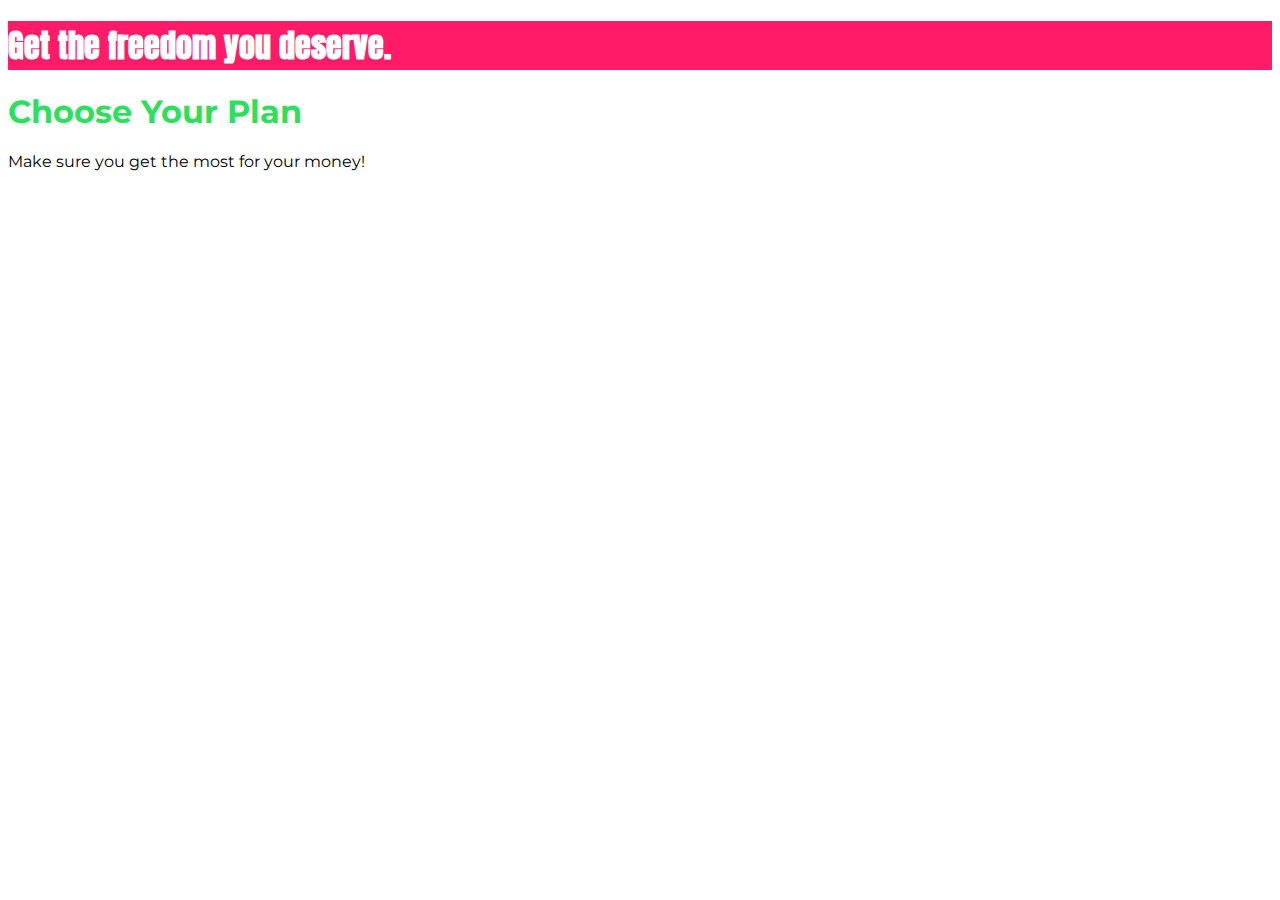
<file: 1-basics/index.html>
<!DOCTYPE html>
<html lang="en">

<head>
    <meta charset="UTF-8">
    <meta http-equiv="X-UA-Compatible" content="ie=edge">
    <title>uHost</title>
    <link rel="shortcut icon" href="favicon.png">
    <link href="https://fonts.googleapis.com/css?family=Anton" rel="stylesheet">
    <link href="https://fonts.googleapis.com/css?family=Montserrat:400,700" rel="stylesheet">
    <link rel="stylesheet" href="main.css">
</head>

<body>
    <main>
        <section id="product-overview">
            <h1>Get the freedom you deserve.</h1>
        </section>
        <section id="plans">
            <h1 class="section-title">Choose Your Plan</h1>
            <p>Make sure you get the most for your money!</p>
        </section>
    </main>
</body>

</html>
</file>
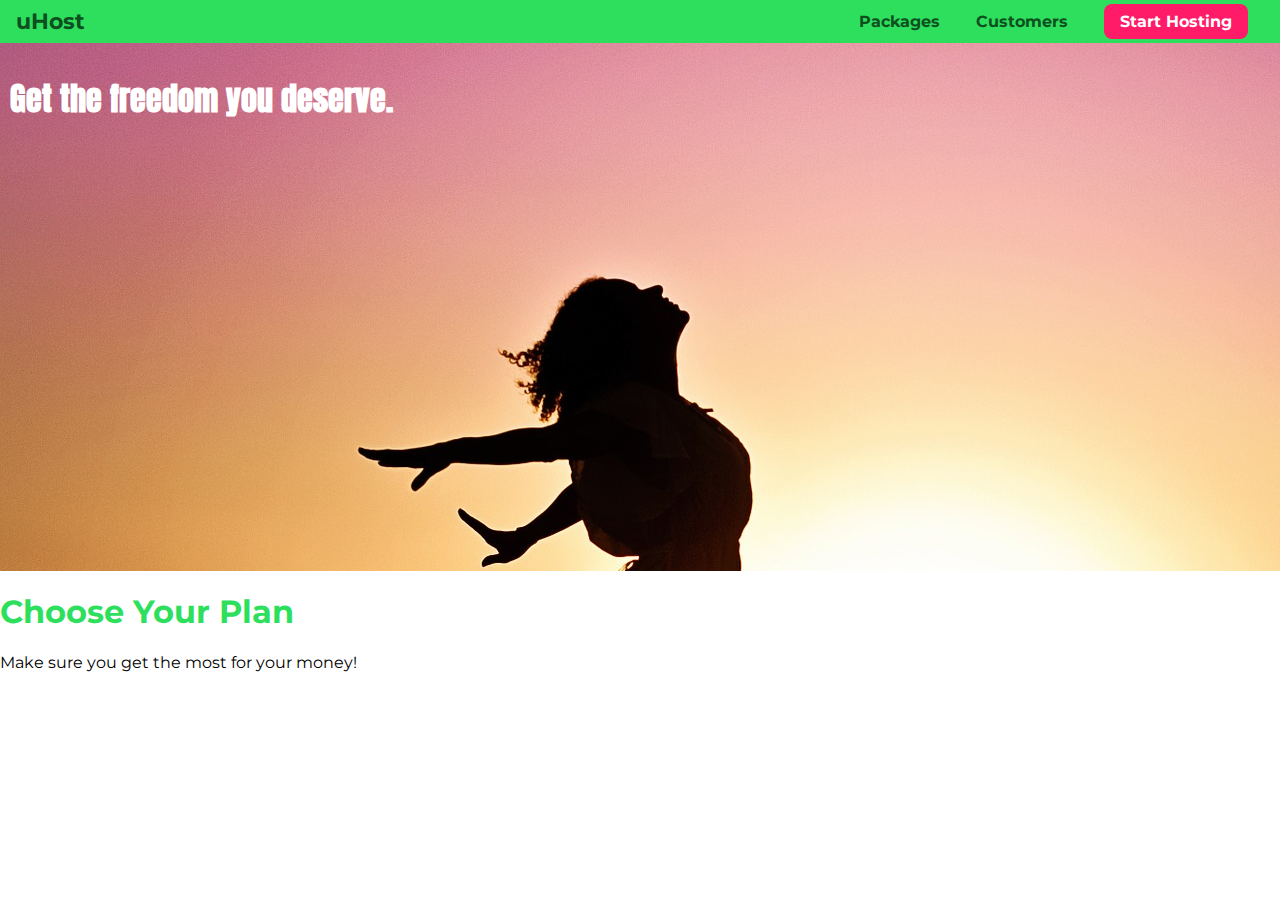
<file: 2-diving-deeper/index.html>
<!DOCTYPE html>
<html lang="en">

<head>
    <meta charset="UTF-8">
    <meta http-equiv="X-UA-Compatible" content="ie=edge">
    <title>uHost</title>
    <link rel="shortcut icon" href="favicon.png">
    <link href="https://fonts.googleapis.com/css?family=Anton" rel="stylesheet">
    <link href="https://fonts.googleapis.com/css?family=Montserrat:400,700" rel="stylesheet">
    <link rel="stylesheet" href="main.css">
</head>

<body>
    <header class="main-header">
        <div>
            <a href="index.html" class="main-header__brand">
                uHost
            </a>
        </div>
        <nav class="main-nav">
            <ul class="main-nav__items">
                <li class="main-nav__item">
                    <a href="packages/index.html">Packages</a>
                </li>
                <li class="main-nav__item">
                    <a href="customers/index.html">Customers</a>
                </li>
                <li class="main-nav__item main-nav__item--cta">
                    <a href="start-hosting/index.html">Start Hosting</a>
                </li>
            </ul>
        </nav>
    </header>
    <main>
        <section id="product-overview">
            <h1>Get the freedom you deserve.</h1>
        </section>
        <section id="plans">
            <h1 class="section-title">Choose Your Plan</h1>
            <p>Make sure you get the most for your money!</p>
        </section>
    </main>
</body>

</html>
</file>
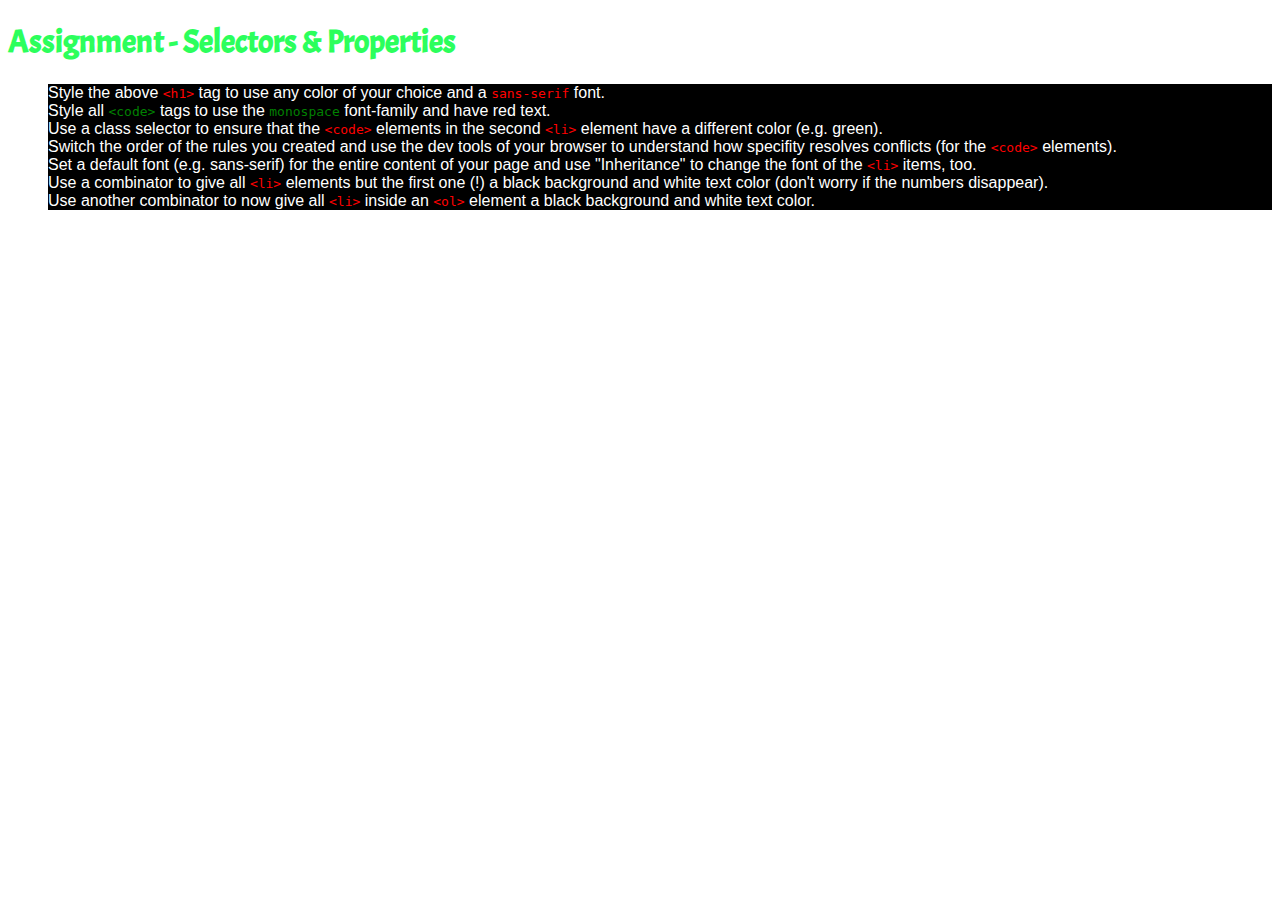
<file: task-01/index.html>
<!DOCTYPE html>
<html lang="en">
<head>
    <meta charset="UTF-8">
    <meta name="viewport" content="width=device-width, initial-scale=1.0">
    <meta http-equiv="X-UA-Compatible" content="ie=edge">
    <title>CSS Course</title>
    <link rel="stylesheet" href="main.css">
    <link href="https://fonts.googleapis.com/css?family=Acme&display=swap" rel="stylesheet">
</head>
<body>
    <h1 id="assignment-instructions">Assignment - Selectors &amp; Properties</h1>
    <ol>
        <li>Style the above <code>&lt;h1&gt;</code> tag to use any color of your choice and a <code>sans-serif</code> font.</li>
        <li id="second-li">Style all <code>&lt;code&gt;</code> tags to use the <code>monospace</code> font-family and have red text.</li>
        <li>Use a class selector to ensure that the <code>&lt;code&gt;</code> elements in the second <code>&lt;li&gt;</code> element have a different color (e.g. green).</li>
        <li>Switch the order of the rules you created and use the dev tools of your browser to understand how specifity resolves conflicts (for the <code>&lt;code&gt;</code> elements).</li>
        <li>Set a default font (e.g. sans-serif) for the entire content of your page and use "Inheritance" to change the font of the <code>&lt;li&gt;</code> items, too.</li>
        <li>Use a combinator to give all <code>&lt;li&gt;</code> elements but the first one (!) a black background and white text color (don't worry if the numbers disappear).</li>
        <li>Use another combinator to now give all <code>&lt;li&gt;</code> inside an <code>&lt;ol&gt;</code> element a black background and white text color.</li>
    </ol>
</body>
</html>
</file>
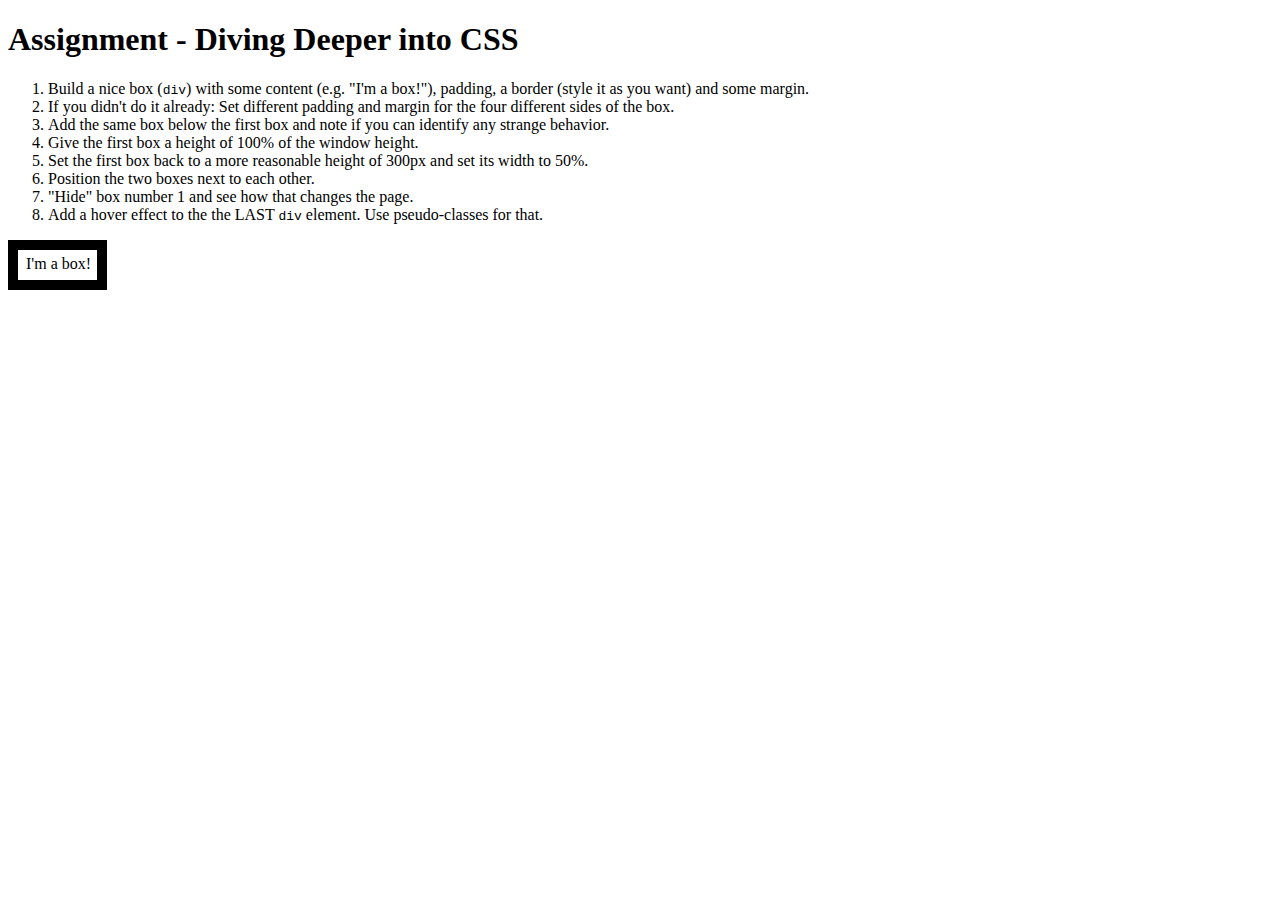
<file: 2-diving-deeper/assignment/index.html>
<!DOCTYPE html>
<html lang="en">
<head>
    <meta charset="UTF-8">
    <meta name="viewport" content="width=device-width, initial-scale=1.0">
    <meta http-equiv="X-UA-Compatible" content="ie=edge">
    <title>CSS Course</title>
    <link rel="stylesheet" href="main.css">
</head>
<body>
    <h1>Assignment - Diving Deeper into CSS</h1>
    <ol>
        <li>Build a nice box (<code>div</code>) with some content (e.g. "I'm a box!"), padding, a border (style it as you want) and some margin.</li>
        <li>If you didn't do it already: Set different padding and margin for the four different sides of the box.</li>
        <li>Add the same box below the first box and note if you can identify any strange behavior.</li>
        <li>Give the first box a height of 100% of the window height.</li>
        <li>Set the first box back to a more reasonable height of 300px and set its width to 50%.</li>
        <li>Position the two boxes next to each other.</li>
        <li>"Hide" box number 1 and see how that changes the page.</li>
        <li>Add a hover effect to the the LAST <code>div</code> element. Use pseudo-classes for that.</li>
    </ol>
    <div class="first-div">I'm a box!</div>
    <div>I'm a box!</div>
</body>
</html>
</file>
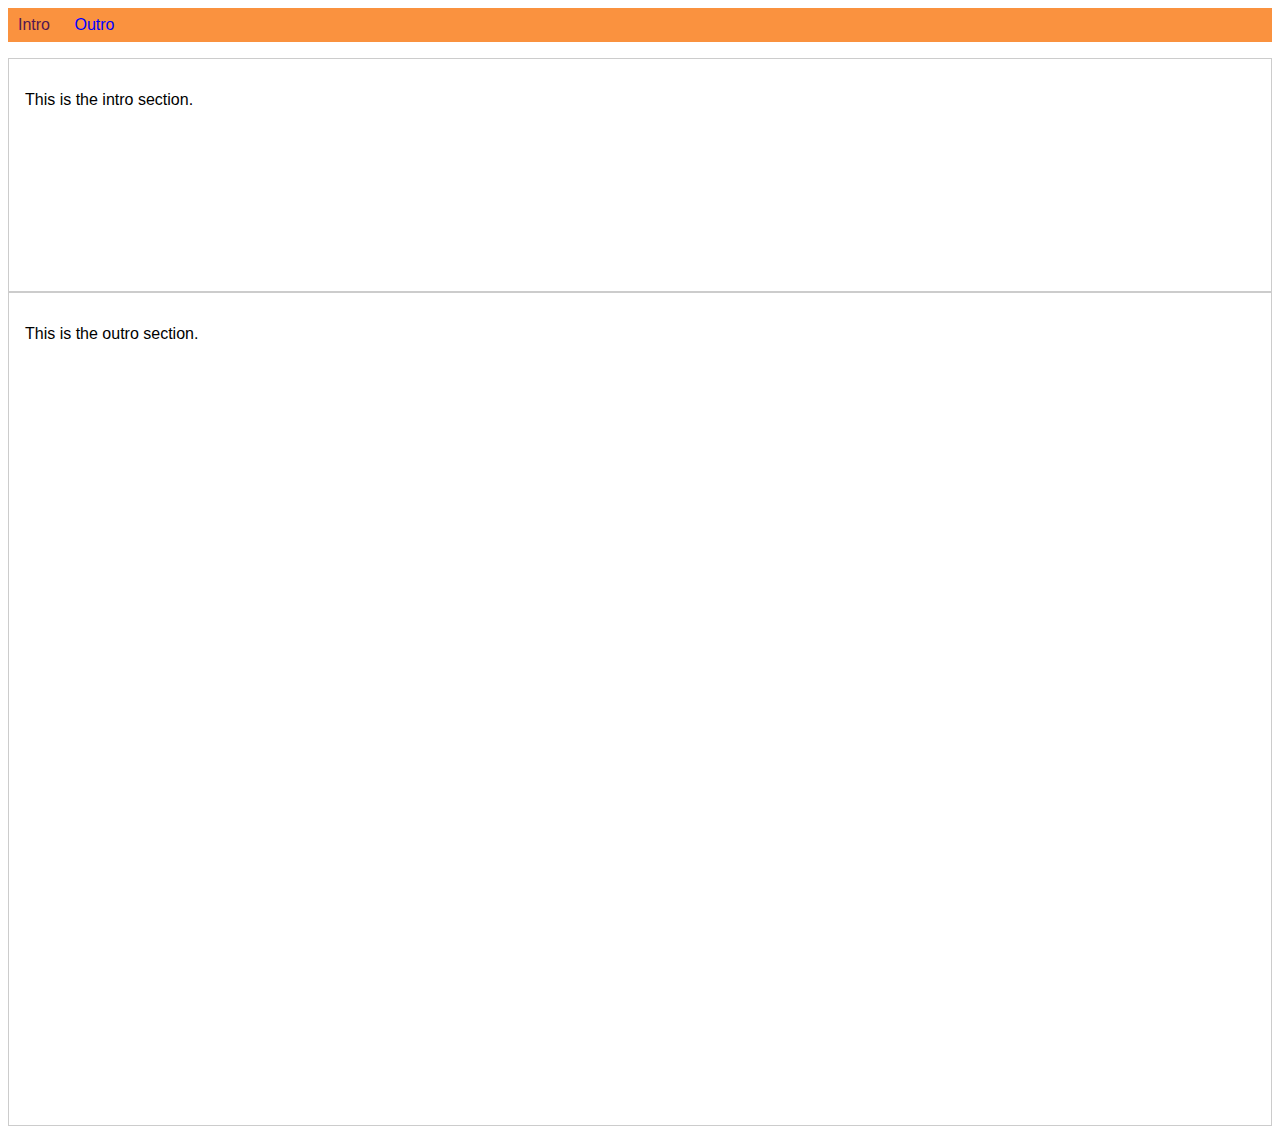
<file: 3-more-on-selectors/more-on-selectors-1-start-code/index.html>
<!DOCTYPE html>
<html lang="en">

<head>
    <meta charset="UTF-8">
    <meta name="viewport" content="width=device-width, initial-scale=1.0">
    <meta http-equiv="X-UA-Compatible" content="ie=edge">
    <title>CSS Course</title>
    <link rel="stylesheet" href="main.css">
</head>

<body>
    <nav>
        <a href="#intro" class="active">Intro</a>
        <a href="#outro">Outro</a>
    </nav>
    <section id="intro" class="main-section highlighted">
        <p>This is the intro section.</p>
    </section>
    <section id="outro" class="main-section">
        <p>This is the outro section.</p>
    </section>
</body>

</html>
</file>
<file: 1-basics/main.css>
body {
    font-family: 'Montserrat', sans-serif;
}

#product-overview {
    background: #ff1b68;
}

.section-title {
    color: #2ddf5c;
}

#product-overview h1 {
    color: white;
    font-family: 'Anton', sans-serif;
}

/* h1 {
    font-family: sans-serif;
} */
</file>
<file: 2-diving-deeper/main.css>
* {
    box-sizing: border-box;
}

body {
    font-family: 'Montserrat', sans-serif;
    margin: 0;
}

#product-overview {
    background: url("freedom.jpg");
    width: 100%;
    height: 528px;
    padding: 10px;
}

.section-title {
    color: #2ddf5c;
}

#product-overview h1 {
    color: white;
    font-family: 'Anton', sans-serif;
}

/* h1 {
    font-family: sans-serif;
} */

.main-header {
    width: 100%;
    background: #2ddf5c;
    padding: 8px 16px;
    
}

.main-header > div {
    display: inline-block;
    vertical-align: middle;
}

.main-header__brand {
    color: #0e4f1f;
    text-decoration: none;
    font-weight: bold;
    font-size: 22px;
}

.main-nav {
    display: inline-block;
    text-align: right;
    width: calc(100% - 73px);
    vertical-align: middle;
}

.main-nav__items {
    margin: 0;
    padding: 0;
    list-style: none;
}

.main-nav__item {
    display: inline-block;
    margin: 0 16px;
}

.main-nav__item a {
    text-decoration: none;
    color: #0e4f1f;
    font-weight: bold;
    padding: 3px 0;
}

.main-nav__item a:hover,
.main-nav__item a:active {
    color: white;
    border-bottom: solid 5px #fff;
}

.main-nav__item--cta a {
    color: white;
    background: #ff1b68;
    padding: 8px 16px;
    border-radius: 8px;
}

.main-nav__item--cta a:hover,
.main-nav__item--cta a:active {
    color: #ff1b68;
    background: white;
    border: none;
}
</file>
<file: task-01/main.css>
body {
    font-family: sans-serif;
}

li {
    font-family: inherit;
}

#assignment-instructions {
    color: #2cff5c;
    font-family: 'Acme', sans-serif;
}

#second-li > code {
    color: green;
}

code {
    color: red;
    font-family: monospace;
}

li + li {
    color: white;
    background: black;
}

ol > li {
    color: white;
    background: black;
}
</file>
<file: 2-diving-deeper/assignment/main.css>
div {
    padding: 5px 6px 7px 8px;
    border: solid black 10px;
    margin: 0;
    display: inline-block;
}

html,
body {
    height: 100%;
}

.first-div {
    height: 300px;
    width: 50%;
    box-sizing: border-box;
    display: none;
}

div:last-of-type:hover {
    color: white;
    background: black;
}
</file>
<file: 3-more-on-selectors/more-on-selectors-1-start-code/main.css>
body {
    font-family: sans-serif;
}

nav {
    margin-bottom: 16px;
    background: #fa923f;
    padding: 8px 0;
}

a {
    text-decoration: none;
    color: white;
    margin: 10px;
}

a.active {
    color: #521751;
}

a:not(.active) {
    color: blue;
}

.main-section {
    height: 800px;
    border: 1px solid #ccc !important;
    padding: 16px;
}

.highlighted {
    border: 2px solid #fa923f;
    height: 200px;
}
</file>
